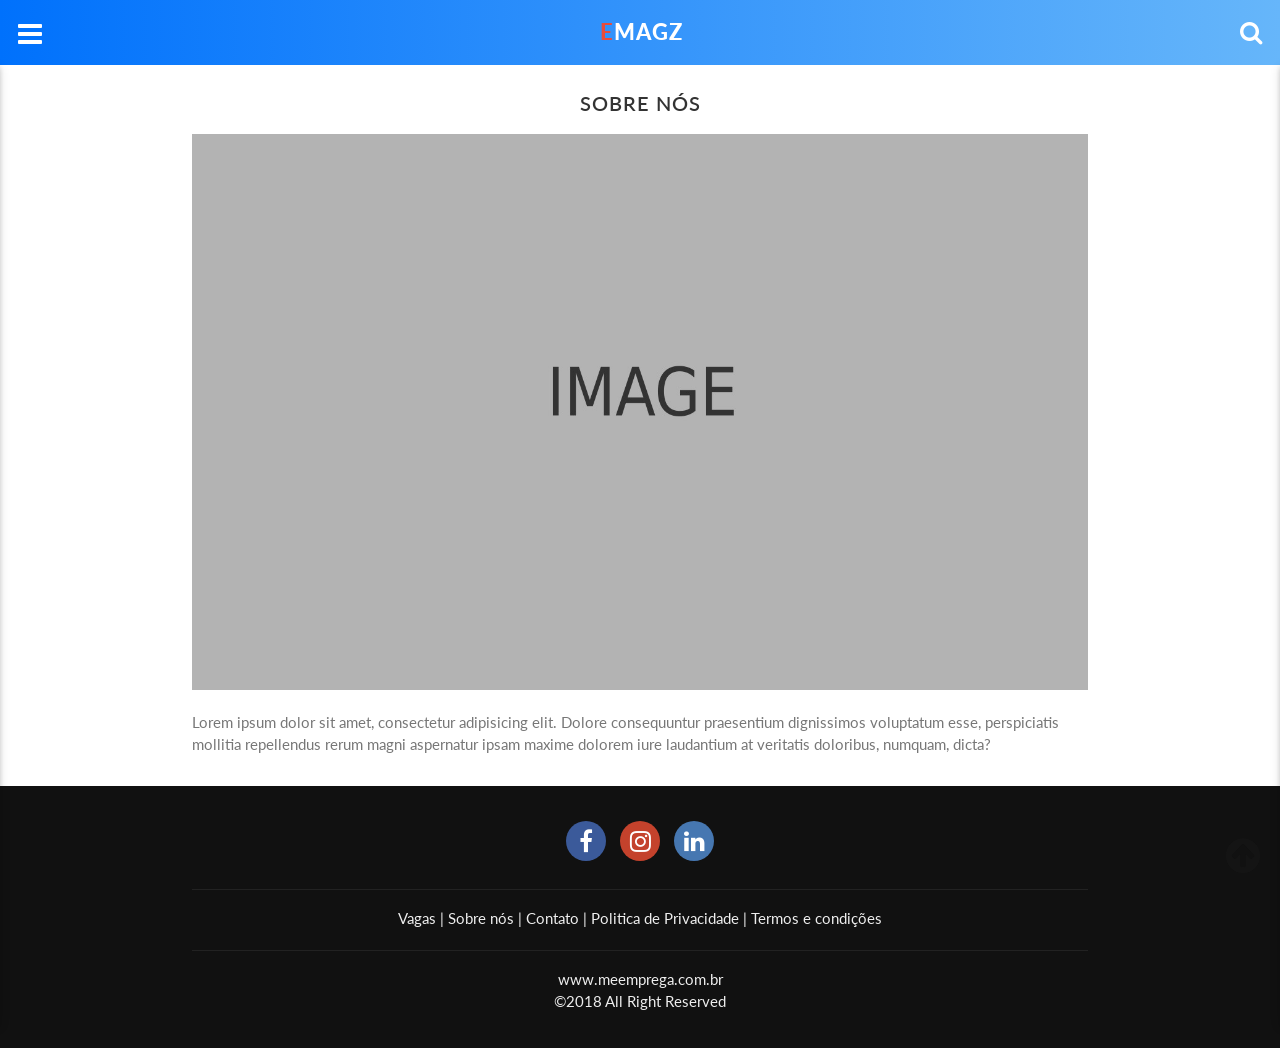
<file: about-us.html>
<!DOCTYPE html>
<html lang="pt-br">
<head>
	<meta charset="UTF-8">
	<title>Emagz - News & Magazine Mobile Template</title>
	<meta name="viewport" content="width=device-width, initial-scale=1  maximum-scale=1 user-scalable=no">
	<meta name="mobile-web-app-capable" content="yes">
	<meta name="apple-mobile-web-app-capable" content="yes">
	<meta name="apple-touch-fullscreen" content="yes">
	<meta name="HandheldFriendly" content="True">
	
	<link href="https://fonts.googleapis.com/css?family=Roboto+Slab:400,700" rel="stylesheet"> 
	<link href="https://fonts.googleapis.com/css?family=Lato:400,700" rel="stylesheet"> 

	<link rel="stylesheet" href="css/materialize.css">
	<link rel="stylesheet" href="font-awesome/css/font-awesome.min.css">
	<link rel="stylesheet" href="css/normalize.css">
	<link rel="stylesheet" href="css/owl.carousel.css">
	<link rel="stylesheet" href="css/owl.theme.css">
	<link rel="stylesheet" href="css/owl.transitions.css">
	<link rel="stylesheet" href="css/style.css">
	
	<link rel="shortcut icon" href="img/favicon.png">
</head>
<body>
	<div class="navbar-top">
		<div class="side-nav-panel-left">
			<a href="#" data-activates="slide-out-left" class="side-nav-left"><i class="fa fa-bars"></i></a>
		</div>
		
		<div class="site-brand">
			<a href="index.html" class="das"><h1><span>E</span>MAGZ</h1></a>
		</div>
		
		<div class="side-nav-panel-right">
			<a href="#" data-activates="slide-out-right" class="side-nav-right"><i class="fa fa-search"></i></a>
		</div>
	</div>

	<div class="side-nav-panel-left">
		<ul id="slide-out-left" class="side-nav side-nav-panel collapsible" data-collapsible="accordion" style="margin-top: 65px;">
			<li><a href="index.html"><i class="fa fa-home"></i>Inicio</a></li>
			<li><a href="about-us.html"><i class="fa fa-user"></i>Sobre nós</a></li>
			<li><a href="jobs-list.html"><i class="fa fa-clone"></i>Vagas</a></li>
			<li><a href="contact.html"><i class="fa fa-envelope-o"></i>Contato</a></li>
			<li><a href="login.html"><i class="fa fa-sign-in"></i>Divulgar vaga</a></li>
		</ul>
	</div>

	<div class="side-nav-panel-right">
		<div id="slide-out-right" class="side-nav side-nav-search" style="margin-top: 65px;">
			<div class="search-top">
				<div class="title-label-search">
					<h2>Pesquisar</h2>
				</div>
				<div class="search">
					<input type="text" placeholder="Ex. Produção">
				</div>
				<div class="search">
					<input type="text" placeholder="Cidade / SP">
				</div>
				<div class="search">
					<button type="button"><i class="fa fa-search"></i> Buscar</button>
				</div>
			</div>
		</div>
	</div>

	<div class="about-us pages section">
		<div class="container">
			<div class="pages-head">
				<h2>Sobre nós</h2>
			</div>
			<div class="about-content">
				<img src="img/about.jpg" alt="">
				<p>Lorem ipsum dolor sit amet, consectetur adipisicing elit. Dolore consequuntur praesentium dignissimos voluptatum esse, perspiciatis mollitia repellendus rerum magni aspernatur ipsam maxime dolorem iure laudantium at veritatis doloribus, numquam, dicta?</p>
			</div>
		</div>
	</div>	

	<div class="to-top">
		<a href="#top" class="scroll-to-top"><i class="fa fa-arrow-circle-up"></i></a>
	</div>

	<div class="footer">
		<div class="container">
			
			<div class="social-media">
				<div class="container">
					<ul>
						<li class="fb"><a href=""><i class="fa fa-facebook"></i></a></li>
						<li class="gl"><a href=""><i class="fa fa-instagram"></i></a></li>
						<li class="lk"><a href=""><i class="fa fa-linkedin"></i></a></li>
					</ul>
				</div>
			</div><br/>
			
			<div class="footer-link">
				<ul>
					<li><a href="">Vagas</a></li>
					<li><a href="">| Sobre nós</a></li>
					<li><a href="">| Contato</a></li>
					<li><a href="">| Politica de Privacidade</a></li>
					<li><a href="">| Termos e condições</a></li>
				</ul>
			</div>
			<div class="copyright">
				<span>www.meemprega.com.br</span><br/>
				<span>©2018 All Right Reserved</span>
			</div>
		</div>
	</div>
	
	<script src="js/jquery.min.js"></script>
	<script src="js/materialize.min.js"></script>
	<script src="js/jquery.scrollToTop.min.js"></script>
	<script src="js/owl.carousel.min.js"></script>
	<script src="js/main.js"></script>
</body>
</html>
</file>
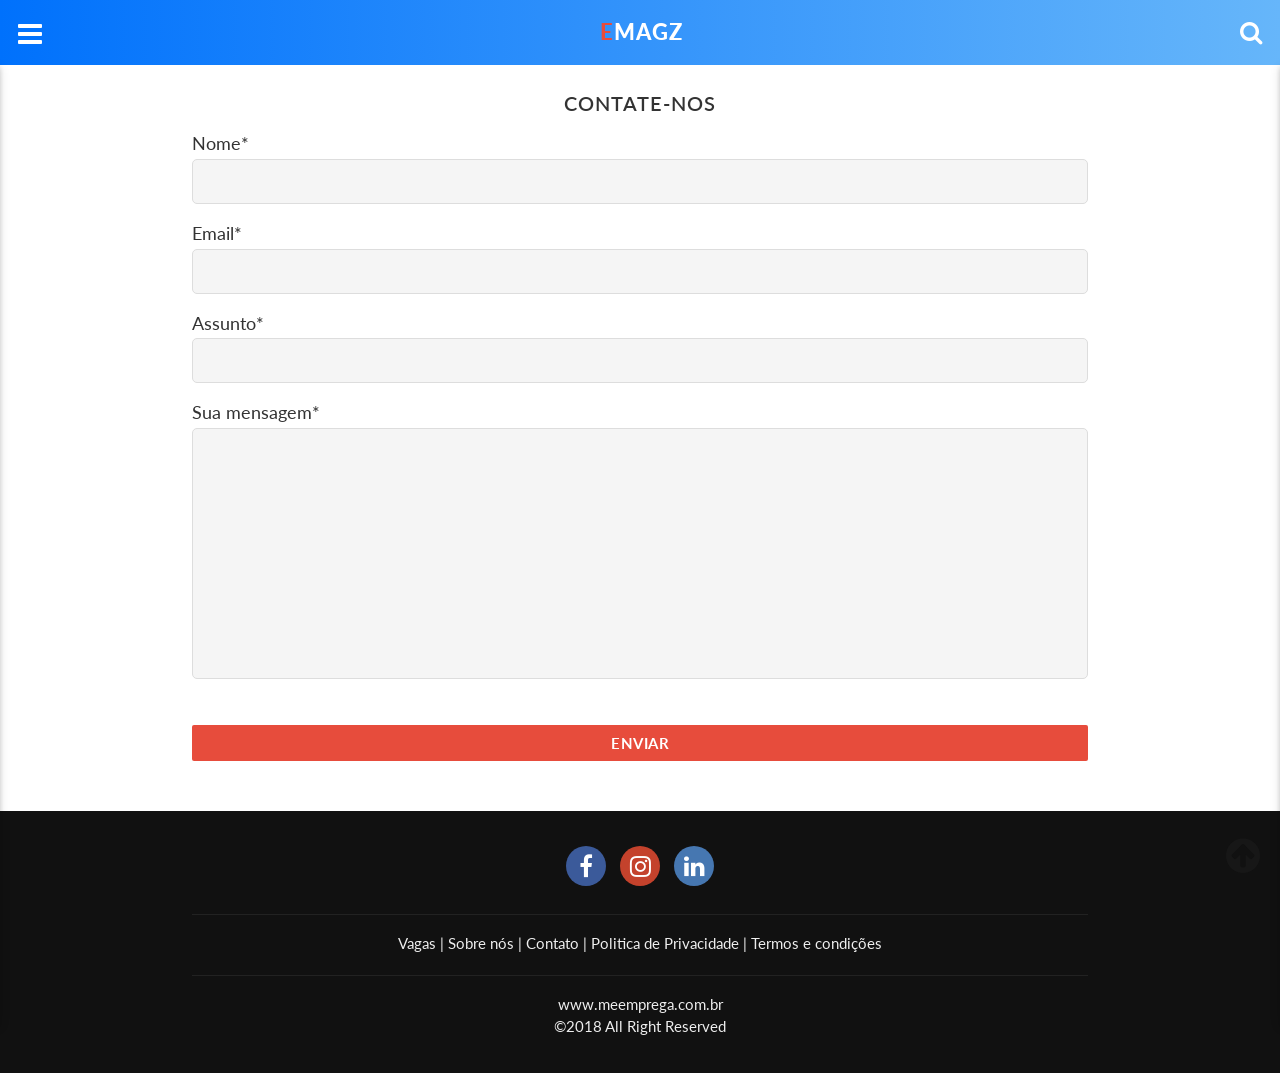
<file: contact.html>
<!DOCTYPE html>
<html lang="pt-br">
<head>
	<meta charset="UTF-8">
	<title>Emagz - News & Magazine Mobile Template</title>
	<meta name="viewport" content="width=device-width, initial-scale=1  maximum-scale=1 user-scalable=no">
	<meta name="mobile-web-app-capable" content="yes">
	<meta name="apple-mobile-web-app-capable" content="yes">
	<meta name="apple-touch-fullscreen" content="yes">
	<meta name="HandheldFriendly" content="True">
	
	<link href="https://fonts.googleapis.com/css?family=Roboto+Slab:400,700" rel="stylesheet"> 
	<link href="https://fonts.googleapis.com/css?family=Lato:400,700" rel="stylesheet"> 

	<link rel="stylesheet" href="css/materialize.css">
	<link rel="stylesheet" href="font-awesome/css/font-awesome.min.css">
	<link rel="stylesheet" href="css/normalize.css">
	<link rel="stylesheet" href="css/owl.carousel.css">
	<link rel="stylesheet" href="css/owl.theme.css">
	<link rel="stylesheet" href="css/owl.transitions.css">
	<link rel="stylesheet" href="css/style.css">
	
	<link rel="shortcut icon" href="img/favicon.png">
</head>
<body>
	<div class="navbar-top">
		<div class="side-nav-panel-left">
			<a href="#" data-activates="slide-out-left" class="side-nav-left"><i class="fa fa-bars"></i></a>
		</div>
		
		<div class="site-brand">
			<a href="index.html" class="das"><h1><span>E</span>MAGZ</h1></a>
		</div>
		
		<div class="side-nav-panel-right">
			<a href="#" data-activates="slide-out-right" class="side-nav-right"><i class="fa fa-search"></i></a>
		</div>
	</div>

	<div class="side-nav-panel-left">
		<ul id="slide-out-left" class="side-nav side-nav-panel collapsible" data-collapsible="accordion" style="margin-top: 65px;">
			<li><a href="index.html"><i class="fa fa-home"></i>Inicio</a></li>
			<li><a href="about-us.html"><i class="fa fa-user"></i>Sobre nós</a></li>
			<li><a href="jobs-list.html"><i class="fa fa-clone"></i>Vagas</a></li>
			<li><a href="contact.html"><i class="fa fa-envelope-o"></i>Contato</a></li>
			<li><a href="login.html"><i class="fa fa-sign-in"></i>Divulgar vaga</a></li>
		</ul>
	</div>

	<div class="side-nav-panel-right">
		<div id="slide-out-right" class="side-nav side-nav-search" style="margin-top: 65px;">
			<div class="search-top">
				<div class="title-label-search">
					<h2>Pesquisar</h2>
				</div>
				<div class="search">
					<input type="text" placeholder="Ex. Produção">
				</div>
				<div class="search">
					<input type="text" placeholder="Cidade / SP">
				</div>
				<div class="search">
					<button type="button"><i class="fa fa-search"></i> Buscar</button>
				</div>
			</div>
		</div>
	</div>

	<div class="contact-us pages section">
		<div class="container">
			<div class="pages-head">
				<h2>Contate-nos</h2>
			</div>
			<div class="row">
				<div class="col s12">
					<form action="send-mail.php" class="contact-form" id="contact-form" method="post">
						<div class="form-group" id="name-field">
							<h5>Nome*</h5>
							<input type="text" class="validate" id="form-name" name="form-name" required>
						</div>
						<div class="form-group" id="email-field">
							<h5>Email*</h5>
							<input type="email" class="validate" id="form-email" name="form-email" required>
						</div>
						<div class="form-group" id="subject-field">
							<h5>Assunto*</h5>
							<input type="text" class="validate" id="form-subject" name="form-subject" required>
						</div>
						<div class="form-group" id="message-field">
							<h5>Sua mensagem*</h5>
							<textarea name="form-message" id="form-message" cols="30" rows="10" class="materialize-textarea" required></textarea>
						</div>
						<div class="form-group">
							<button class="btn button-default" style="width: 100%" type="submit" id="submit" name="submit">Enviar</button>
						</div>
					</form>
				</div>
			</div>
		</div>
	</div>
	
	<div class="to-top">
		<a href="#top" class="scroll-to-top"><i class="fa fa-arrow-circle-up"></i></a>
	</div>

	<div class="footer">
		<div class="container">
			
			<div class="social-media">
				<div class="container">
					<ul>
						<li class="fb"><a href=""><i class="fa fa-facebook"></i></a></li>
						<li class="gl"><a href=""><i class="fa fa-instagram"></i></a></li>
						<li class="lk"><a href=""><i class="fa fa-linkedin"></i></a></li>
					</ul>
				</div>
			</div><br/>
			
			<div class="footer-link">
				<ul>
					<li><a href="">Vagas</a></li>
					<li><a href="">| Sobre nós</a></li>
					<li><a href="">| Contato</a></li>
					<li><a href="">| Politica de Privacidade</a></li>
					<li><a href="">| Termos e condições</a></li>
				</ul>
			</div>
			<div class="copyright">
				<span>www.meemprega.com.br</span><br/>
				<span>©2018 All Right Reserved</span>
			</div>
		</div>
	</div>
	
	<script src="js/jquery.min.js"></script>
	<script src="js/materialize.min.js"></script>
	<script src="js/jquery.scrollToTop.min.js"></script>
	<script src="js/owl.carousel.min.js"></script>
	<script src="js/main.js"></script>
</body>
</html>
</file>
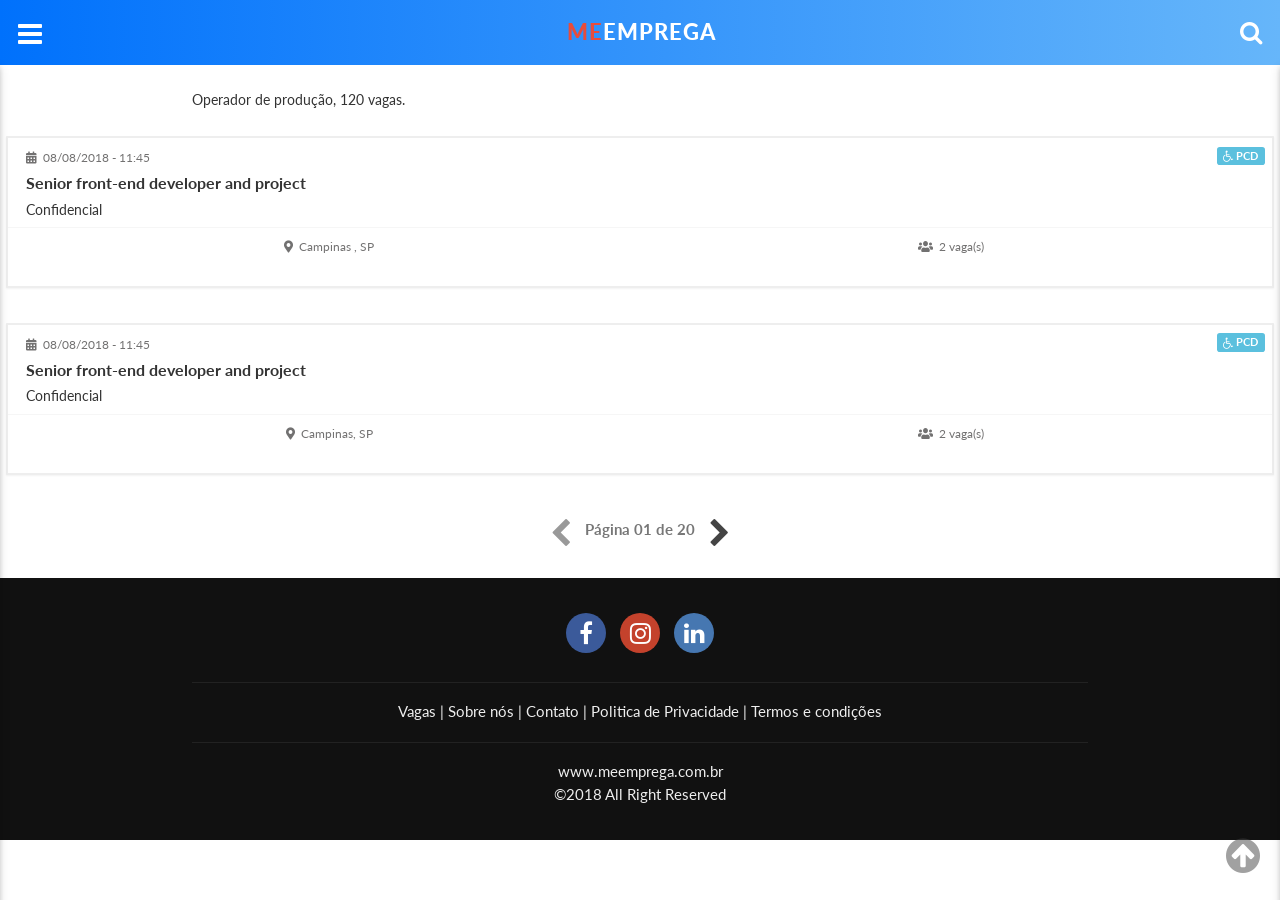
<file: jobs-list.html>
<!DOCTYPE html>
<html lang="pt-br">
<head>
	<meta charset="UTF-8">
	<title>Emagz - News & Magazine Mobile Template</title>
	<meta name="viewport" content="width=device-width, initial-scale=1  maximum-scale=1 user-scalable=no">
	<meta name="mobile-web-app-capable" content="yes">
	<meta name="apple-mobile-web-app-capable" content="yes">
	<meta name="apple-touch-fullscreen" content="yes">
	<meta name="HandheldFriendly" content="True">
	
	
	<link href="https://fonts.googleapis.com/css?family=Lato:400,700" rel="stylesheet"> 
	<link rel="stylesheet" href="https://use.fontawesome.com/releases/v5.2.0/css/all.css" integrity="sha384-hWVjflwFxL6sNzntih27bfxkr27PmbbK/iSvJ+a4+0owXq79v+lsFkW54bOGbiDQ" crossorigin="anonymous">

	<link rel="stylesheet" href="css/materialize.css">
	<link rel="stylesheet" href="font-awesome/css/font-awesome.min.css">
	<link rel="stylesheet" href="css/normalize.css">
	<link rel="stylesheet" href="css/owl.carousel.css">
	<link rel="stylesheet" href="css/owl.theme.css">
	<link rel="stylesheet" href="css/owl.transitions.css">
	<link rel="stylesheet" href="css/style.css">
	
	<link rel="shortcut icon" href="img/favicon.png">
</head>
<body>
	<div class="navbar-top">
		<div class="side-nav-panel-left">
			<a href="#" data-activates="slide-out-left" class="side-nav-left"><i class="fa fa-bars"></i></a>
		</div>
		
		<div class="site-brand">
			<a href="index.html" class="das"><h1><span>ME</span>EMPREGA</h1></a>
		</div>
		
		<div class="side-nav-panel-right">
			<a href="#" data-activates="slide-out-right" class="side-nav-right"><i class="fa fa-search"></i></a>
		</div>
	</div>

	<div class="side-nav-panel-left">
		<ul id="slide-out-left" class="side-nav side-nav-panel collapsible" data-collapsible="accordion" style="margin-top: 65px;">
			<li><a href="index.html"><i class="fa fa-home"></i>Inicio</a></li>
			<li><a href="about-us.html"><i class="fa fa-user"></i>Sobre nós</a></li>
			<li><a href="jobs-list.html"><i class="fa fa-clone"></i>Vagas</a></li>
			<li><a href="contact.html"><i class="fa fa-envelope-o"></i>Contato</a></li>
			<li><a href="login.html"><i class="fa fa-sign-in"></i>Divulgar vaga</a></li>
		</ul>
	</div>

	<div class="side-nav-panel-right">
		<div id="slide-out-right" class="side-nav side-nav-search" style="margin-top: 65px;">
			<div class="search-top">
				<div class="title-label-search">
					<h2>Pesquisar</h2>
				</div>
				<div class="search">
					<input type="text" placeholder="Ex. Produção">
				</div>
				<div class="search">
					<input type="text" placeholder="Cidade / SP">
				</div>
				<div class="search">
					<button type="button"><i class="fa fa-search"></i> Buscar</button>
				</div>
			</div>
		</div>
	</div>

	<div class="single-post section pages">
		<div class="container">
			<h6 style="font-size: 14px;">Operador de produção, 120 vagas.</h6>
		</div>
		<br/>

		<div class="item-blocks-connected">
			<a class="item-block" href="company-detail.html">
				<div class="header-meta" style="position: absolute;right: 15px;margin-top:5px">
					<!--<span class="label label-success">CLT</span>-->
					<span class="label label-info"><i class="fa fa-wheelchair"></i> PCD</span>
				</div>
				<header>
				<div class="hgroup">
				<h5 style="font-size: 12px;color:#727171;;padding: 0 0 10px 0;"><i class="fas fa-calendar-alt"></i>&nbsp; 08/08/2018 - 11:45</h5>
				<h4 style="font-size: 16px;margin-bottom: 10px"><strong>Senior front-end developer and project</strong></h4>
				<h4 style="font-size: 14px;margin-bottom: 10px">Confidencial</h4>
				</div>
			</header>
			
			<div class="item-body" style="padding: 0px">
				<div class="header-meta" style="padding: 10px; font-size: 12px;color:#727171">
					<center>
					<div class="row">
						<div class="col s6">
							<span class="location"><i class="fas fa-map-marker-alt"></i>&nbsp; Campinas , SP
						</div>
						<div class="col s6">
							<span class="location"><i class="fas fa-users"></i>&nbsp; 2 vaga(s)</span>
						</div>
					</div>
				</center>
				</div>
				<!--<p align="justify" style="font-size: 14px;">Google Inc. is an American multinational technology company specializing in Internet-related services and products. 
				These include online advertising technologies, search, cloud computing, and software.</p>-->
			</div>
			</a>
		</div>
		<br/>

		<div class="item-blocks-connected">
			<a class="item-block" href="company-detail.html">
				<div class="header-meta" style="position: absolute;right: 15px;margin-top:5px">
					<!--<span class="label label-success">CLT</span>-->
					<span class="label label-info"><i class="fa fa-wheelchair"></i> PCD</span>
				</div>
				<header>
				<div class="hgroup">
				<h5 style="font-size: 12px;color:#727171;;padding: 0 0 10px 0;"><i class="fas fa-calendar-alt"></i>&nbsp; 08/08/2018 - 11:45</h5>
				<h4 style="font-size: 16px;margin-bottom: 10px"><strong>Senior front-end developer and project</strong></h4>
				<h4 style="font-size: 14px;margin-bottom: 10px">Confidencial</h4>
				</div>
			</header>
			
			<div class="item-body" style="padding: 0px">
				<div class="header-meta" style="padding: 10px; font-size: 12px;color:#727171">
					<center>
					<div class="row">
						<div class="col s6">
							<span class="location"><i class="fas fa-map-marker-alt"></i>&nbsp; Campinas, SP
						</div>
						<div class="col s6">
							<span class="location"><i class="fas fa-users"></i>&nbsp; 2 vaga(s)</span>
						</div>
					</div>
				</center>
				</div>
				<!--<p align="justify" style="font-size: 14px;">Google Inc. is an American multinational technology company specializing in Internet-related services and products. 
				These include online advertising technologies, search, cloud computing, and software.</p>-->
			</div>
			</a>
		</div>
		<br/>

		<center>
			<ul class="pagination">
				<li class="disabled"><a href="#!"><i class="fa fa-chevron-left"></i></a></li>
				<li><strong>Página 01 de 20</strong></li>
				<li class="waves-effect"><a href="#!"><i class="fa fa-chevron-right"></i></a></li>
			</ul>
		</center>
	</div>

    <div class="to-top">
      <a href="#top" class="scroll-to-top"><i class="fa fa-arrow-circle-up"></i></a>
    </div>

	<div class="footer">
		<div class="container">
			
			<div class="social-media">
				<div class="container">
					<ul>
						<li class="fb"><a href=""><i class="fa fa-facebook"></i></a></li>
						<li class="gl"><a href=""><i class="fa fa-instagram"></i></a></li>
						<li class="lk"><a href=""><i class="fa fa-linkedin"></i></a></li>
					</ul>
				</div>
			</div><br/>
			
			<div class="footer-link">
				<ul>
					<li><a href="">Vagas</a></li>
					<li><a href="">| Sobre nós</a></li>
					<li><a href="">| Contato</a></li>
					<li><a href="">| Politica de Privacidade</a></li>
					<li><a href="">| Termos e condições</a></li>
				</ul>
			</div>
			<div class="copyright">
				<span>www.meemprega.com.br</span><br/>
				<span>©2018 All Right Reserved</span>
			</div>
		</div>
	</div>
	
	<script src="js/jquery.min.js"></script>
	<script src="js/materialize.min.js"></script>
	<script src="js/jquery.scrollToTop.min.js"></script>
	<script src="js/owl.carousel.min.js"></script>
	<script src="js/main.js"></script>
</body>
</html>
</file>
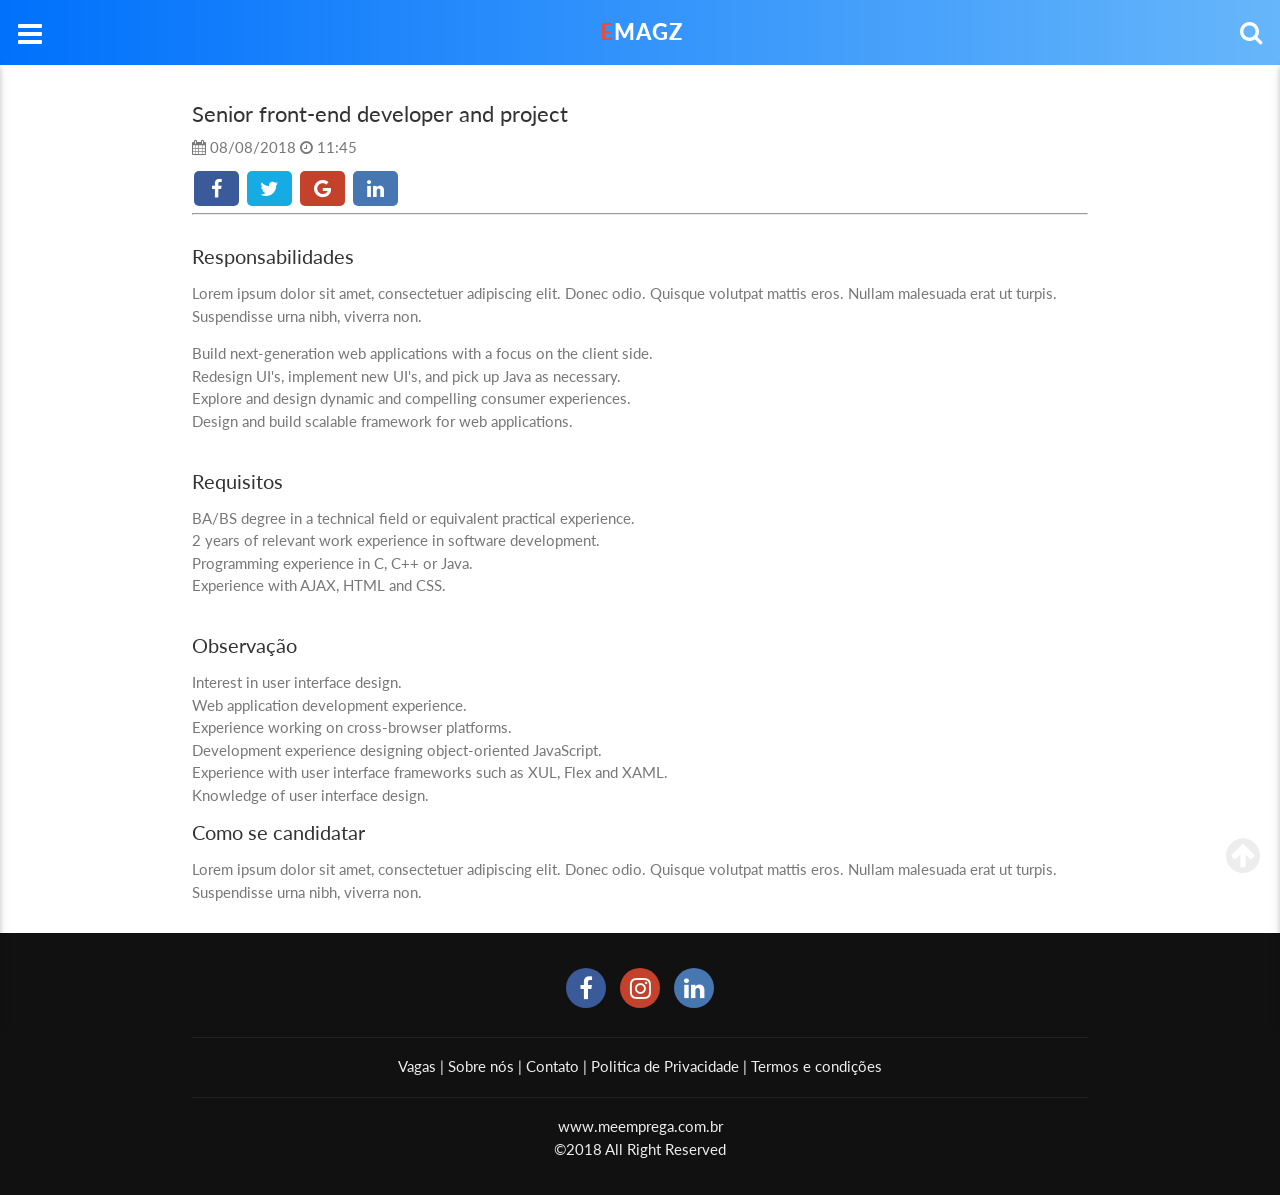
<file: single-job.html>
<!DOCTYPE html>
<html lang="pt-br">
<head>
	<meta charset="UTF-8">
	<title>Emagz - News & Magazine Mobile Template</title>
	<meta name="viewport" content="width=device-width, initial-scale=1  maximum-scale=1 user-scalable=no">
	<meta name="mobile-web-app-capable" content="yes">
	<meta name="apple-mobile-web-app-capable" content="yes">
	<meta name="apple-touch-fullscreen" content="yes">
	<meta name="HandheldFriendly" content="True">
	
	<link href="https://fonts.googleapis.com/css?family=Roboto+Slab:400,700" rel="stylesheet"> 
	<link href="https://fonts.googleapis.com/css?family=Lato:400,700" rel="stylesheet"> 

	<link rel="stylesheet" href="css/materialize.css">
	<link rel="stylesheet" href="font-awesome/css/font-awesome.min.css">
	<link rel="stylesheet" href="css/normalize.css">
	<link rel="stylesheet" href="css/owl.carousel.css">
	<link rel="stylesheet" href="css/owl.theme.css">
	<link rel="stylesheet" href="css/owl.transitions.css">
	<link rel="stylesheet" href="css/style.css">
	
	<link rel="shortcut icon" href="img/favicon.png">
</head>
<body>
	<div class="navbar-top">
		<div class="side-nav-panel-left">
			<a href="#" data-activates="slide-out-left" class="side-nav-left"><i class="fa fa-bars"></i></a>
		</div>
		
		<div class="site-brand">
			<a href="index.html" class="das"><h1><span>E</span>MAGZ</h1></a>
		</div>
		
		<div class="side-nav-panel-right">
			<a href="#" data-activates="slide-out-right" class="side-nav-right"><i class="fa fa-search"></i></a>
		</div>
	</div>

	<div class="side-nav-panel-left">
		<ul id="slide-out-left" class="side-nav side-nav-panel collapsible" data-collapsible="accordion" style="margin-top: 65px;">
			<li><a href="index.html"><i class="fa fa-home"></i>Inicio</a></li>
			<li><a href="about-us.html"><i class="fa fa-user"></i>Sobre nós</a></li>
			<li><a href="jobs-list.html"><i class="fa fa-clone"></i>Vagas</a></li>
			<li><a href="contact.html"><i class="fa fa-envelope-o"></i>Contato</a></li>
			<li><a href="login.html"><i class="fa fa-sign-in"></i>Divulgar vaga</a></li>
		</ul>
	</div>

	<div class="side-nav-panel-right">
		<div id="slide-out-right" class="side-nav side-nav-search" style="margin-top: 65px;">
			<div class="search-top">
				<div class="title-label-search">
					<h2>Pesquisar</h2>
				</div>
				<div class="search">
					<input type="text" placeholder="Ex. Produção">
				</div>
				<div class="search">
					<input type="text" placeholder="Cidade / SP">
				</div>
				<div class="search">
					<button type="button"><i class="fa fa-search"></i> Buscar</button>
				</div>
			</div>
		</div>
	</div>

	<!-- single post image -->
	<div class="single-post section pages">
		<div class="container">
			<!--<img src="img/post1.jpg" alt="">-->
			<h3>Senior front-end developer and project</h3>
			<span><i class="fa fa-calendar"></i> 08/08/2018 <i class="fa fa-clock-o"></i> 11:45</span>
			<div class="post-social-media">
				<ul>
					<li class="fb"><a href=""><i class="fa fa-facebook"></i></a></li>
					<li class="tw"><a href=""><i class="fa fa-twitter"></i></a></li>
					<li class="gl"><a href=""><i class="fa fa-google"></i></a></li>
					<li class="lk"><a href=""><i class="fa fa-linkedin"></i></a></li>
				</ul>
			</div>
			<hr/><br/>
			<h4>Responsabilidades</h4>
			<p>Lorem ipsum dolor sit amet, consectetuer adipiscing elit. Donec odio. Quisque volutpat mattis eros. Nullam malesuada erat ut turpis. Suspendisse urna nibh, viverra non.</p>
			<ul>
				<li>Build next-generation web applications with a focus on the client side.</li>
				<li>Redesign UI's, implement new UI's, and pick up Java as necessary.</li>
				<li>Explore and design dynamic and compelling consumer experiences.</li>
				<li>Design and build scalable framework for web applications.</li>
			</ul>

			<br>
			<h4>Requisitos</h4>
			<ul>
				<li>BA/BS degree in a technical field or equivalent practical experience.  </li>
				<li>2 years of relevant work experience in software development.</li>
				<li>Programming experience in C, C++ or Java.</li>
				<li>Experience with AJAX, HTML and CSS.</li>
			</ul>

			<br>
			<h4>Observação</h4>
			<ul>
				<li>Interest in user interface design.</li>
				<li>Web application development experience.</li>
				<li>Experience working on cross-browser platforms.</li>
				<li>Development experience designing object-oriented JavaScript.</li>
				<li>Experience with user interface frameworks such as XUL, Flex and XAML.</li>
				<li>Knowledge of user interface design.</li>
			</ul>

			<h4>Como se candidatar</h4>
			<p>Lorem ipsum dolor sit amet, consectetuer adipiscing elit. Donec odio. Quisque volutpat mattis eros. Nullam malesuada erat ut turpis. Suspendisse urna nibh, viverra non.</p>
			<!--
			<div class="older-never">
				<div class="row">
					<div class="col s6">
						<div class="f-left">
							<a href=""><i class="fa fa-arrow-left"></i> OLDER POST</a>
						</div>
					</div>
					<div class="col s6">
						<div class="f-right">
							<a href="">NEVER POST <i class="fa fa-arrow-right"></i></a>
						</div>
					</div>
				</div>
			</div>-->
			<!-- related post -->
			<!--
			<div class="related post section">
				<div class="related-content">
					<div class="row">
						<div class="col s12">
							<div class="related-content-post post">
								<h3><a href="">Lorem Ipsum Dolor Sit Meta</a></h3>
								<span><i class="fa fa-clock-o"></i> Dec 14, 2016</span>
							</div>
						</div>
					</div>
				</div>
				<div class="related-content">
					<div class="row">
						<div class="col s12">
							<div class="related-content-post post">
								<h3><a href="">Lorem Ipsum Dolor Sit Meta</a></h3>
								<span><i class="fa fa-clock-o"></i> Dec 14, 2016</span>
							</div>
						</div>
					</div>
				</div>
			</div>-->
			<!-- end related post -->
		</div>
	</div>


	<div class="to-top">
		<a href="#top" class="scroll-to-top"><i class="fa fa-arrow-circle-up"></i></a>
	</div>

	<div class="footer">
		<div class="container">
			
			<div class="social-media">
				<div class="container">
					<ul>
						<li class="fb"><a href=""><i class="fa fa-facebook"></i></a></li>
						<li class="gl"><a href=""><i class="fa fa-instagram"></i></a></li>
						<li class="lk"><a href=""><i class="fa fa-linkedin"></i></a></li>
					</ul>
				</div>
			</div><br/>
			
			<div class="footer-link">
				<ul>
					<li><a href="">Vagas</a></li>
					<li><a href="">| Sobre nós</a></li>
					<li><a href="">| Contato</a></li>
					<li><a href="">| Politica de Privacidade</a></li>
					<li><a href="">| Termos e condições</a></li>
				</ul>
			</div>
			<div class="copyright">
				<span>www.meemprega.com.br</span><br/>
				<span>©2018 All Right Reserved</span>
			</div>
		</div>
	</div>
	
	<script src="js/jquery.min.js"></script>
	<script src="js/materialize.min.js"></script>
	<script src="js/jquery.scrollToTop.min.js"></script>
	<script src="js/owl.carousel.min.js"></script>
	<script src="js/main.js"></script>
</body>
</html>
</file>
<file: css/style.css>
/*
Name : Emagz - News & Magazine Mobile Template
Author : Ngerri
Author URL : https://themeforest.net/user/ngerri
*/
/* --------------------------------
Table of Contents
- General
- Navbar
- Side Nav
- Featured Post Slider
- Title Label
- Post Home List
- Post Home Grid
- Post Home Fullwidth
- Single Post
- Related Post
- Comment
- Author Profil
- Author Post List
- Author Post Grid
- Author Post Fullwidth
- 404
- Login
- Register
- Contact Us
- About Us
- Scroll to top
- Social Media
- Footer   
-------------------------------- */

/* ------------------------------
  General
---------------------------------*/
body {
	margin: 0;
	padding: 0;
	font-size: 15px;
	font-family: 'Lato', sans-serif;
	background: #ffffff;
	color: #777;
}

body::-webkit-scrollbar {
	display: none;
}

h1,
h2,
h3,
h4,
h5,
h6 {
	font-family: 'Lato', serif;
	padding: 0;
	margin: 0;
	color: #333;
}

h1 a,
h2 a,
h3 a,
h4 a,
h5 a,
h6 a{
	color: #333;
}

h1 {
	font-size: 32px;
}

h2 {
	font-size: 28px;
}

h3 {
	font-size: 24px;
}

h4 {
	font-size: 20px;
}

h5 {
	font-size: 18px;
}

h6 {
	font-size: 16px;
}

a {
	text-decoration: none;
}

.section {
	padding: 27px 0 0 !important;
}

.pages {
	margin-top: 65px !important;
} 

.pages-head {
	text-align: center;
	color: #414141;
	padding: 0 10px 20px 10px;
	text-transform: uppercase;
}

.pages-head h2 {
	font-weight: 600;
	font-size: 20px;
	letter-spacing: 1px;
}

.alert-success {
	color: green;
	text-align: center;
	padding: 15px;
	border: 1px solid #f0f0f0;
}

.post h3 {
	font-size: 18px;
}

.single-post h3 {
	font-size: 22px;
	margin-bottom: 10px;
}

.nomar-bottom {
	margin-bottom: 0;
}

.clear {
	clear: both;
}

input:not([type]),
input[type=text],
input[type=password],
input[type=email],
input[type=url],
input[type=time],
input[type=date],
input[type=datetime],
input[type=datetime-local],
input[type=tel],
input[type=number],
input[type=search] {
	background-color: transparent;
	border: none;
	border: 1px solid #ddd;
	border-radius: 0;
	outline: none;
	height: 3rem;
	width: 100%;
	font-size: 1rem;
	margin: 0 0 20px 0;
	padding: 0 12px;
	box-shadow: none;
	box-sizing: border-box;
	transition: all 0.3s;
}

textarea.materialize-textarea {
	background-color: transparent;
	border: none;
	border: 1px solid #ddd;
	border-radius: 0;
	outline: none;
	height: auto;
	width: 100%;
	font-size: 1rem;
	margin: 0 0 20px 0;
	padding: 12px;
	box-shadow: none;
	box-sizing: border-box;
	transition: all 0.3s;
}


input:not([type]):focus:not([readonly]),
input[type=text]:focus:not([readonly]),
input[type=password]:focus:not([readonly]),
input[type=email]:focus:not([readonly]),
input[type=url]:focus:not([readonly]),
input[type=time]:focus:not([readonly]),
input[type=date]:focus:not([readonly]),
input[type=datetime]:focus:not([readonly]),
input[type=datetime-local]:focus:not([readonly]),
input[type=tel]:focus:not([readonly]),
input[type=number]:focus:not([readonly]),
input[type=search]:focus:not([readonly]),
textarea.materialize-textarea:focus:not([readonly]) {
  border: 1px solid #bbb;
  box-shadow: none;
}	


/* ------------------------------
  Button
---------------------------------*/
.button-default {
	background: #E74C3C;
	color: #ffffff;
	box-shadow: none;
	border-radius: 2px;
	margin: 20px 0;
	padding-left: 15px;
	padding-right: 15px;
	font-weight: 700;
}

.button-fullwidth {
	width: 100%;
	text-align: center;
}

.button-default a {
	color: #ffffff;
}

.button-default:hover {
	background: #E74C3C;
	opacity: 0.9;
	box-shadow: none;
}

/* ------------------------------
  Navbar
---------------------------------*/
.navbar-top {
	/*background: #333;*/
	width: 100%;
	height: 65px;
	padding: 12px 18px;
	top: 0;
	right: 0;
	left: 0;
	text-align: center;
	position: fixed;
	z-index: 99;
	background: -webkit-linear-gradient(left,#0071fc,#66b6fa);
    background: linear-gradient(to right,#0071fc,#66b6fa);
}

.site-brand {
	text-align: center;
	display: inline-block;
}

.site-brand a h1 {
	font-size: 22px;
	font-weight: 900;
	line-height: 40px;
	color: #fff;
	letter-spacing: 1px;
	font-family: 'Lato', serif;
}

.site-brand a h1 span {
	color: #E74C3C;
}

/* ------------------------------
  Sidenav
---------------------------------*/
.side-nav a {
	font-size: 14px;
}

.side-nav-panel-left {
	float: left;
}

.side-nav-panel-left .collapsible {
	border: 0;
}

.side-nav-left {
	font-size: 28px;
	color: #313131;
}

.side-nav-left i {
	color: #fff;
}

.side-nav-panel {
	text-align: left;
	background: #333;
}

.side-nav-panel li a {
	color: #fff;
}

.side-nav-panel li {
	font-weight: 700;
	border-bottom: 1px solid #393939;
}

.side-nav-panel .first-li {
	padding-top: 18px;
}

.side-nav-panel li ul li {
	padding-left: 22px;
}

.side-nav-panel li ul li a {
	font-size: 16px;
}

.side-nav-panel li .collapsible-header span {
	float: right !important;
	right: 0 !important;
	text-align: right;
}

.side-nav-panel li .collapsible-header span i {
	width: auto;
}

.side-nav .collapsible-header:hover {
	background: transparent;
}

.side-nav-panel li a {
	font-weight: 600;
	padding: 0 20px;
}

.side-nav-panel li a:hover {
	background: transparent;
}

.side-nav-panel li a i,
.side-nav-panel li .collapsible-header i {
	margin: 0 8px 0 0;
	font-size: 18px;
	color: #fff;
	line-height: 45px;
}

.side-nav-panel li .collapsible-header {
	color: #fff;
}

.side-nav-panel-right {
	float: right;
}

.side-nav-panel-right .side-nav a {
	line-height: 18px;
}

.side-nav-panel-right .side-nav .button-cart a {
	line-height: 40px;
	height: 40px;
}

.side-nav-right {
	font-size: 18px;
	color: #313131;
	line-height: 40px;
	text-align: left;
}

.side-nav-right i {
	font-size: 24px;
	padding-top: 8px;
	color: #fff;
}

.side-nav-search {
	text-align: left;
	padding: 30px 20px 30px;
	float: none;
	background: #fff;
}

.side-nav-search li {
	line-height: 20px;
}

.side-nav-search img {
	width: 100%;
	height: 100%;
}

.side-nav-search a {
	padding: 0;
	margin: 0;
	font-weight: 600;
	letter-spacing: 1px;
	font-size: 16px;
	color: #ddd;
}

.search-top {
	margin-top: 20px;
}

.search {
	width: 100%;
	display: block;
	position: relative;
	margin-bottom: 30px;
}

.search input {
	width: 100%;
	float: left;
	border-color: #555;
	color: #000;
	background-color: #fff;
	border-radius: 10px;
}

.search input:focus,
.search input:active {
	border-color: #666666 !important;
}

.search button {
	color: #fff;
	font-size: 18px;
	width: 100%;
	float: right;
	height: 3rem;
	border: 1px solid #fff;
	background: #E74C3C;
	border-radius: 10px;
}

.search button i {
	font-size: 20px;
	color: #fff;
}

/*popular post*/
.popular {
	padding-top: 40px;
}

.post-popular:first-child {
	padding-top: 0;
}

.post-popular:last-child {
	border-bottom: 0;
}

.post-popular-post img {
	width: 100%;
	height: 100%;
}

.post-popular-post span {
	color: #999;
	margin-top: 8px;
	display: block;
}

.post-popular ul .c30 {
	display: inline-block;
	width: 30%;
	float: left;
	padding-right: 4px;
}

.post-popular ul .c70 {
	display: inline-block;
	width: 70%;
	float: left;
	padding-left: 6px;
}

/*tag*/
.tag {
	padding-top: 25px;
}

.tag ul li {
	display: inline-block;
	background: #eee;
	padding: 2px 4px;
	margin: 3px 1px;
}

.tag a {
	height: 20px;
}

.tag ul li a {
	line-height: 18px !important;
	color: #333;
}

/* ------------------------------
  Slider
---------------------------------*/
.slider {
	margin-top: 64px;
	height: 360px !important;
}

.slides {
	height: 360px !important;
}

.slider-content {
	margin: 10px auto 10px;
	width: 100% !important;
	left: 0 !important;
	right: 0 !important;
	position: relative;
	flex-shrink: 0;
	padding: 20px;
}

.slider .indicators {
	text-align: left;
	padding-left: 13px;
}

.slider .slides li img {
	background-size: 100% 100%;
}

.slider .slides li::before {
	background-color: rgba(0, 0, 0, 0.6);
	content: "";
	top: 0;
	right: 0;
	left: 0;
	position: absolute;
	width: 100%;
	height: 100%;
}

.slider-content h2 {
	font-weight: 900;
	letter-spacing: 1px;
	font-size: 22px;
	padding: 0;
	margin: 0 0 15px 0;
}

.slider-content h2 a {
	color: #ffffff;
}

.slider-content p {
	padding: 0;
	margin: 0 0 15px 0;
}

.slider .slides li .caption {
	top: 40%;
}

.slider .label span {
	background: #E74C3C;
	display: inline-block;
	font-size: 12px;
	padding: 0 2px;
}

.slider .indicators {
	position: relative;
	bottom: 65px;
	z-index: 95;
	margin-top: 30px;
}

.slider .indicators .active {
	background: #E74C3C !important;
}

.slider .indicators .indicator-item {
	z-index: 1000;
	height: 10px;
	width: 10px;
	background: #cccccc;
	margin: 0 8px;
}

.slider .indicators .indicator-item.active {
	background: #ffffff;
}


/* ------------------------------
  Title label
---------------------------------*/
.title-label {
	border-bottom: 3px solid #E74C3C;
	background: url(../img/bg-label.png);
}

.title-label h2 {
	background: #E74C3C;
	padding: 6px 15px;
	display: inline-block;
	font-size: 24px;
	color: #fff;
	letter-spacing: 1px;
	font-weight: 700;
}

.title-label-search {
	border-bottom: 3px solid #E74C3C;
	margin-bottom: 20px;
}

.title-label-search h2 {
	background: #E74C3C;
	padding: 6px 15px;
	display: inline-block;
	font-size: 20px;
	color: #fff;
	letter-spacing: 1px;
	font-weight: 700;
	border-radius: 10px 0 10px 1px;
}

/* ------------------------------
  Post home list
---------------------------------*/
.home-content {
	border-bottom: dashed 1px #e9e9e9;
	padding-top: 27px;
}

.home-content:first-child {
	padding-top: 0;
}

.home-content:last-child {
	border-bottom: 0;
}

.home-content-post img {
	width: 100%;
	height: 100%;
}

.home-content-post span {
	color: #999;
	margin-top: 8px;
	display: block;
}

/* ------------------------------
  Post home grid
---------------------------------*/
.home-grid {
	margin: 0;
}

.home-grid-post {
	padding: 0;
	margin: 0;
}

.home-grid-post img {
	width: 100%;
	height: 100%;	
}

.home-grid-post h3 {
	padding: 8px 0 5px;
}

/* ------------------------------
  Post home full width
---------------------------------*/
.home-full-width {
	padding-top: 0;
	margin: 0;
}

.home-full-width-post {
	padding: 0;
	margin: 0;
}

.home-full-width-post h3 {
	padding: 8px 0 5px;
}

.home-full-width-post img {
	width: 100%;
	height: 100%;	
}

/* ------------------------------
  Single post
---------------------------------*/
.single-post img {
	width: 100%;
	height: 100%;
}

.single-post h3 {
	margin-top: 10px;
}

.post-video {
	width: 100%;
	height: 300px;
}

.post-audio {
	width: 100%;
	height: 300px;
}

#post-gallery .item img {
	display: block;
	width: 100%;
	height: auto;
}

.owl-theme .owl-controls {
	margin-top: 10px;
	text-align: center;
	position: absolute;
	bottom: 2px;
	margin-left: auto;
	margin-right: auto;
	display: block;
	left: 0;
	right: 0;
}

.post-social-media {
	padding: 12px 0 0;
}

.post-social-media ul {
	padding: 0;
	margin: 0;
	list-style: none;
}

.post-social-media ul li {
	display: inline-block;
	margin: 0 2px;
	height: 35px;
	width: 45px;
	padding: 2px 0;
	text-align: center;
	border-radius: 5px;
}

.post-social-media ul li a {
	font-size: 20px;
	color: #fff;
	text-align: center;
}

.older-never {
	border: 1px solid #eee;
	padding: 15px;
	background: #f5f5f5;
}

.older-never a {
	color: #555;
	font-weight: bold;
}

.older-never i {
	padding: 0 5px;
}

.older-never .row {
	margin-bottom: 0 !important;
}

.f-right {
	text-align: right;
	float: right;
}

/*related post*/

.related-content {
	border-bottom: dashed 1px #e9e9e9;
	padding-top: 23px;
}

.related-content:first-child {
	padding-top: 0;
}

.related-content:last-child {
	border-bottom: 0;
}

.related-content-post h3 {
	padding-top: 0;
	margin-top: 0;
	font-size: 18px;
}

.related-content-post img {
	width: 100%;
	height: 100%;
}

.related-content-post span {
	color: #999;
	margin-top: 8px;
	display: block;
}

/*post comment*/
.post-comment h2 {
	font-size: 24px;
}

.comment-title {
	text-align: center;
	border-bottom: double 4px #ddd;
	padding: 10px 0 10px; 
}

.comment-content {
	border: 1px solid #f1f1f1;
	padding: 10px;
	margin-top: 25px;
}

.comment-content .row {
	margin-bottom: 10px !important;
}

.comment-content img {
	border-radius: 50%;
}

.comment-form {
	margin-top: 20px;
	border: 1px solid #f1f1f1;
	padding: 15px;
}

.comment-form h5 {
	padding-bottom: 5px;
}

.comment-form input,
.comment-form textarea {
	background: #f8f8f8;
}

/* ------------------------------
  Author profil
---------------------------------*/
.author-profil {
	text-align: center;
	border-bottom: 2px solid #f1f1f1;
	padding-bottom: 20px;
}

.author-profil img {
	border-radius: 50%;
}

.author-profil ul {
	list-style: none;
	margin: 0;
	padding: 0;
}

.author-profil ul li {
	display: inline-block;
	width: 30px;
	height: 30px;
	margin: 0 1px;
	padding: 5px 0;
}

.author-profil ul li a {
	color: #fff;
}

/* ------------------------------
  Author post list
---------------------------------*/
.author-post-list {
	border-bottom: dashed 1px #e9e9e9;
	padding-top: 23px;
}

.author-post-list:first-child {
	padding-top: 0;
}

.author-post-list:last-child {
	border-bottom: 0;
}

.author-post-list-post img {
	width: 100%;
	height: 100%;
}

.author-post-list-post span {
	color: #999;
	margin-top: 8px;
	display: block;
}

/* ------------------------------
  Author post grid
---------------------------------*/
.author-gp {
	margin-top: 25px;
}

.author-post-grid {
	margin: 0;
}

.author-post-grid-post {
	padding: 0;
	margin: 0;
}

.author-post-grid-post img {
	width: 100%;
	height: 100%;	
}

/* ------------------------------
  Author post full width
---------------------------------*/
.author-full-width {
	padding-top: 0;
	margin: 0;
}

.author-full-width-post {
	padding: 0;
	margin: 0;
}

.author-full-width-post img {
	width: 100%;
	height: 100%;	
}

/* ------------------------------
  404
---------------------------------*/
.error404 {
	text-align: center;
	margin-top: 30px;
}

.error404 h2 span {
	background: #555;
	padding: 20px;
	margin: 4px;
	color: #fff;
}

.error404 h4 {
	margin-top: 30px;
}

/* ------------------------------
  Login
---------------------------------*/
.login h5 {
	margin-bottom: 5px;
}

.login input {
	background: #f5f5f5;
}

/* ------------------------------
  Register
---------------------------------*/
.register h5 {
	margin-bottom: 5px;
}

.register input {
	background: #f5f5f5;
}

/* ------------------------------
  Contact us
---------------------------------*/
.contact-us h5 {
	margin-bottom: 5px;
}

.contact-us input {
	background: #f5f5f5;
	border-radius: 5px;
}

.contact-us textarea {
	background: #f5f5f5;
	border-radius: 5px;
}

/* ------------------------------
  About us
---------------------------------*/
.about-content img {
	width: 100%;
	height: 100%;
}

/* ------------------------------
  Scroll to top
---------------------------------*/
.to-top a {
    position: fixed;
    bottom: 15px;
    right: 20px;
    opacity: 0.5;
    font-size: 40px;
    color: #444444; 
}

/* ------------------------------
  Social media
---------------------------------*/
.social-media ul {
	padding: 0;
	margin: 0;
	list-style: none;
	padding: 6px;
	padding-top: 0;
	text-align: center;
}

.social-media ul li {
	display: inline-block;
	margin: 0 5px;
	height: 40px;
	width: 40px;
	padding: 2px 0;
	border-radius: 35px;
}

.social-media ul li a {
	font-size: 24px;
	color: #fff;
}

.fb {
	background: #3b5a9a;
}

.tw {
	background: #16abe3;
}

.gl {
	background: #c4422c;
}

.lk	{
	background: #4677b1;
}

/* ------------------------------
  Footer
---------------------------------*/
.footer {
	background: #111111;
	padding: 35px 0;
	margin-top: 30px;
}

.footer-link {
	text-align: center;
	border-top: 1px solid #222;
	padding-top: 17px;
}

.footer-link ul {
	padding: 0;
	margin: 0;
	list-style: none;
}

.footer-link ul li {
	display: inline-block;
}

.footer-link ul li a {
	color: #eee;
}

.copyright {
	text-align: center;
	border-top: 1px solid #222;
	padding-top: 17px;
	margin-top: 20px;
}

.copyright span {
	color: #eeeeee;
	text-align: center;
}

/*
meu css
*/

.item-blocks-connected {
	margin: 6px;
	background-color: #fff;
	border: 2px solid #eee;
	border-radius: 1px;
	-webkit-box-shadow: 0 1px 2px 0 rgba(0,0,0,.05);
	box-shadow: 0 1px 2px 0 rgba(0,0,0,.05);
	-webkit-transition: .3s ease-in-out;
	-o-transition: .3s ease-in-out;
	transition: .3s ease-in-out;
}

.item-block .item-body {
padding: 0px 20px;
color: #a2a2a2;
}

.item-block header .hgroup {
	display: inline-block;
}

.item-block header .header-meta {
	float: left;
	text-align: left;
}

.item-block header .location, .item-block header .rate {
	display: block;
	color: #535353;
	line-height: 35px;
	font-size: 13px;
}

.item-block header .label {
	display: inline-block;
	text-transform: uppercase;
	letter-spacing: 1px;
	font-size: 11px;
	font-weight: 400;
	border-radius: 0;
	padding: 4px 6px;
	margin-top: 6px;
	margin-left: 16px;
	opacity: .85;
}

.label-success {
	background-color: #5cb85c;
}
.label {
	display: inline;
	padding: .2em .6em .3em;
	font-size: 75%;
	font-weight: 700;
	line-height: 1;
	color: #fff;
	text-align: center;
	white-space: nowrap;
	vertical-align: baseline;
	border-radius: .25em;
}

.label-info {
	background-color: #5bc0de;
}

a, a:focus, a:hover {
	color: #29aafe;
	text-decoration: none;
	-webkit-transition: color .3s linear;
	-o-transition: color .3s linear;
	transition: color .3s linear;
	outline: 0;
}

a {
	color: #337ab7;
	text-decoration: none;
}
a {
	background-color: transparent;
}

.item-block header{
	padding: 13px 0 0px 18px;
	border-bottom: 1px solid #f6f6f6;
}

.item-block header .header-meta, .item-block header .open-position, .item-block header .time, .item-block header time {
	display: block;
	float: none;
}
</file>
